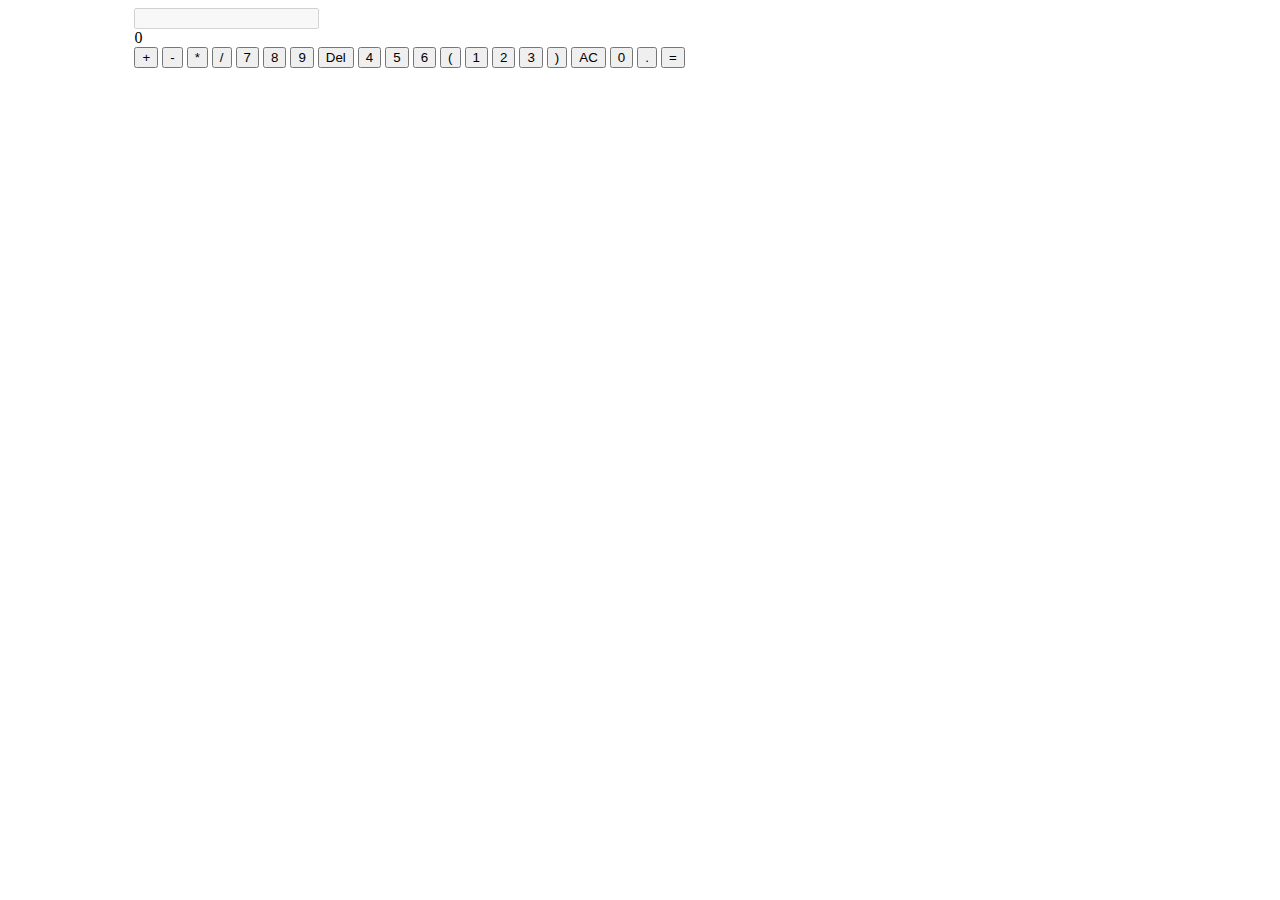
<file: index.html>
<!--Make a simple program to only add numbers together-->
<!DOCTYPE html>
<html>
<head>
  <title>
    Simple Calculator
  </title>
  <meta name="viewport" content="width=device-width initial-scale=1">
  <link rel="stylesheet" href="style.css">
</head>
<body>
  
  <div class="containerDiv">
    <div class="displayDiv">
      <input type="text" id="statement" class="statement" disabled>
      <div class="result" id="display">
        0
      </div>
    </div>
    
    <div class="grid">
      
      <button class="digit" onclick="dispNum('+')">+</button>
      <button class="digit" onclick="dispNum('-')">-</button>
      <button class="digit" onclick="dispNum('*')">*</button>
      <button class="digit" onclick="dispNum('/')">/</button>

      <button class="digit" onclick="dispNum(7)">7</button>
      <button class="digit" onclick="dispNum(8)">8</button>
      <button class="digit" onclick="dispNum(9)">9</button>
      <button class="digit" onclick="delLast(1)">Del</button>

      <button class="digit" onclick="dispNum(4)">4</button>
      <button class="digit" onclick="dispNum(5)">5</button>
      <button class="digit" onclick="dispNum(6)">6</button>
      <button class="digit" onclick="dispNum('(')">(</button>


      <button class="digit" onclick="dispNum(1)">1</button>
      <button class="digit" onclick="dispNum(2)">2</button>
      <button class="digit" onclick="dispNum(3)">3</button>
      <button class="digit" onclick="dispNum(')')">)</button>

      <button class="digit" onclick="clearDisp()">AC</button>
      <button class="digit" onclick="dispNum('0')">0</button>
      <button class="digit" onclick="dispNum('.')">.</button>
      <button id="eval" class="digit equal">=</button>
      
    </div>
  </div>
  
  <script type="text/javascript" src="script.js"></script>
</body>
</html>
</file>
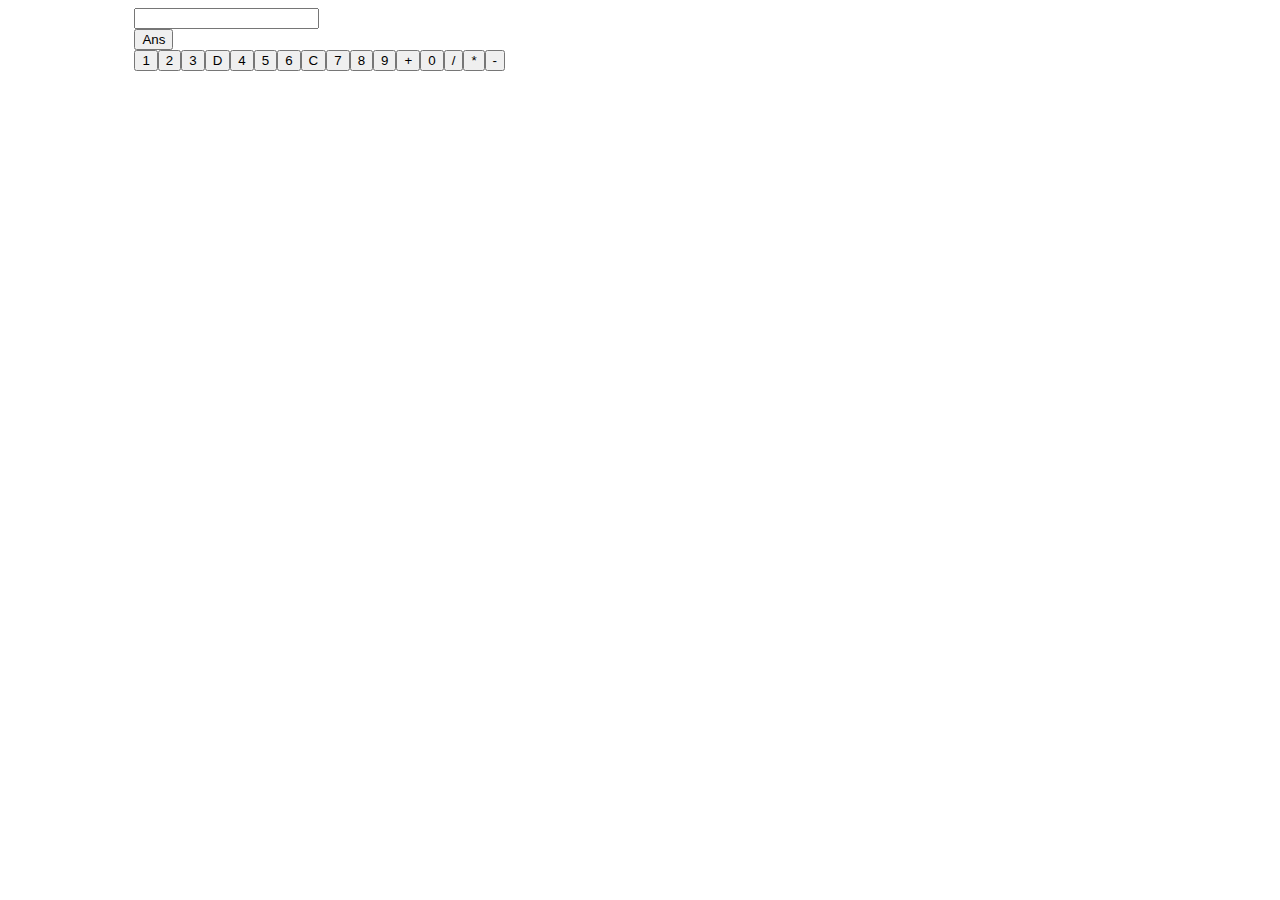
<file: calc.html>
<!--Make a simple program to only add numbers together-->
<!DOCTYPE html>
<html>
<head>
  <title>
    Simple Calculator
  </title>
  <meta name="viewport" content="width=device-width initial-scale=1">
  <link rel="stylesheet" href="style.css">
</head>
<body>

  <div class="containerDiv">
    <div class="displayDiv">
      <input type="text" id="statement" class="result">
      <div class="result" id="display">
      </div>
      <button id="eval">Ans</button>
    </div>

    <button class="digit" onclick="dispNum(1)">1</span>
    <button class="digit" onclick="dispNum(2)">2</span>
    <button class="digit" onclick="dispNum(3)">3</span>
    <button class="digit" onclick="delLast(-1)">D</span>


    <button class="digit" onclick="dispNum(4)">4</span>
    <button class="digit" onclick="dispNum(5)">5</span>
    <button class="digit" onclick="dispNum(6)">6</span>
    <button class="digit" onclick="clearDisp()">C</span>



    <button class="digit" onclick="dispNum(7)">7</span>
    <button class="digit" onclick="dispNum(8)">8</span>
    <button class="digit" onclick="dispNum(9)">9</span>
    <button class="digit" onclick="dispNum('+')">+</span>


    <button class="digit" onclick="dispNum(0)">0</span>
    <button class="digit" onclick="dispNum('/')">/</span>
    <button class="digit" onclick="dispNum('*')">*</span>
    <button class="digit" onclick="dispNum('-')">-</span>
  </div>
  <script type="text/javascript" src="script.js"></script>
</body>
</html>
</file>
<file: style.css>
* {
  box-sixing: border-box;
}
body {
  display: flex;
  flex-direction: column;
  justify-content: center;
  align-items: center;
}
.containerDiv {
  width: 80%;
  height: 500px;
}
</file>
